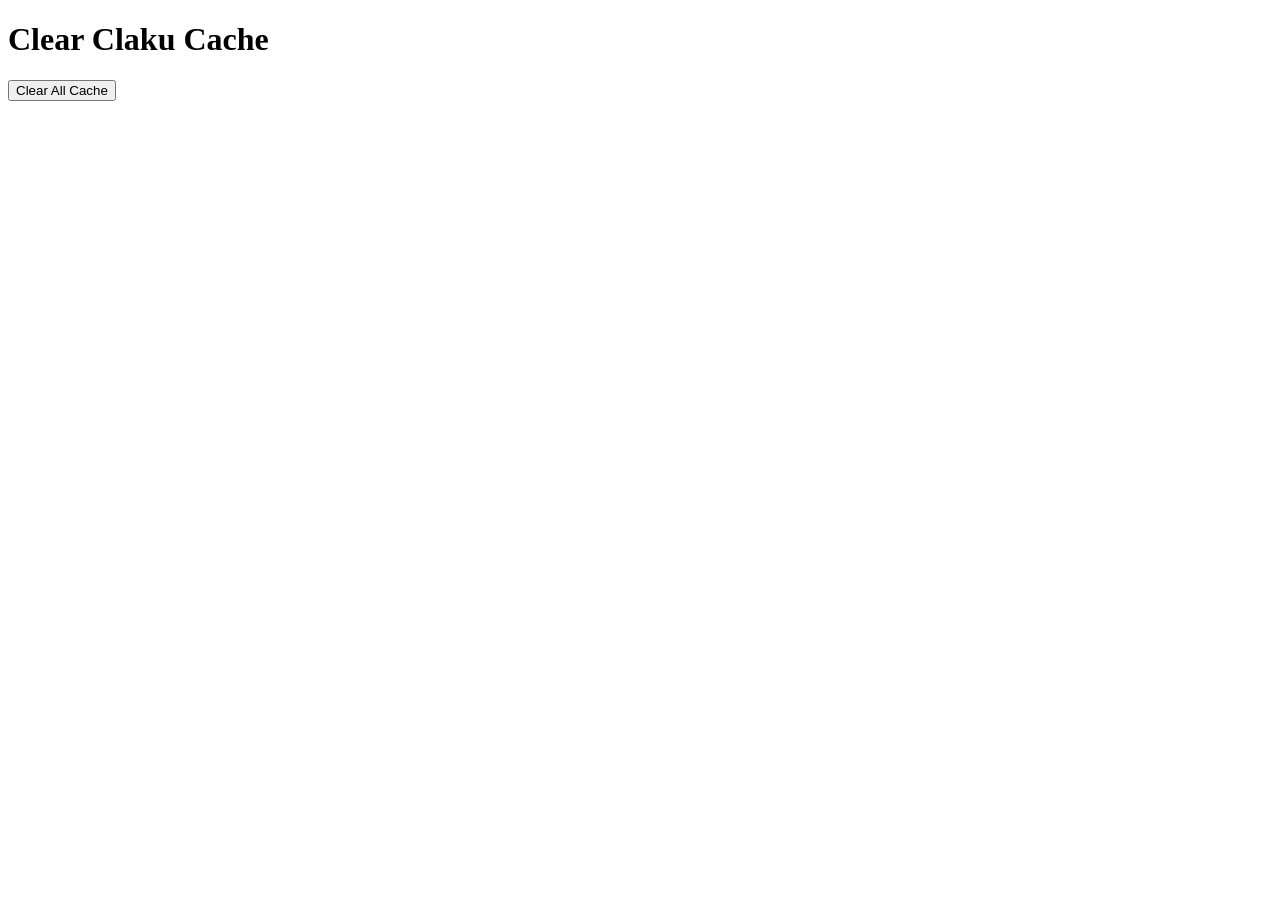
<file: docs/clear-cache.html>
<!DOCTYPE html>
<html>
<head><title>Clear Cache</title></head>
<body>
  <h1>Clear Claku Cache</h1>
  <button onclick="clearCache()">Clear All Cache</button>
  <pre id="output"></pre>
  
  <script>
    function clearCache() {
      localStorage.clear();
      sessionStorage.clear();
      document.getElementById('output').textContent = '✓ Cache cleared!\n\nNow refresh the main dashboard and try pairing again.';
    }
  </script>
</body>
</html>
</file>
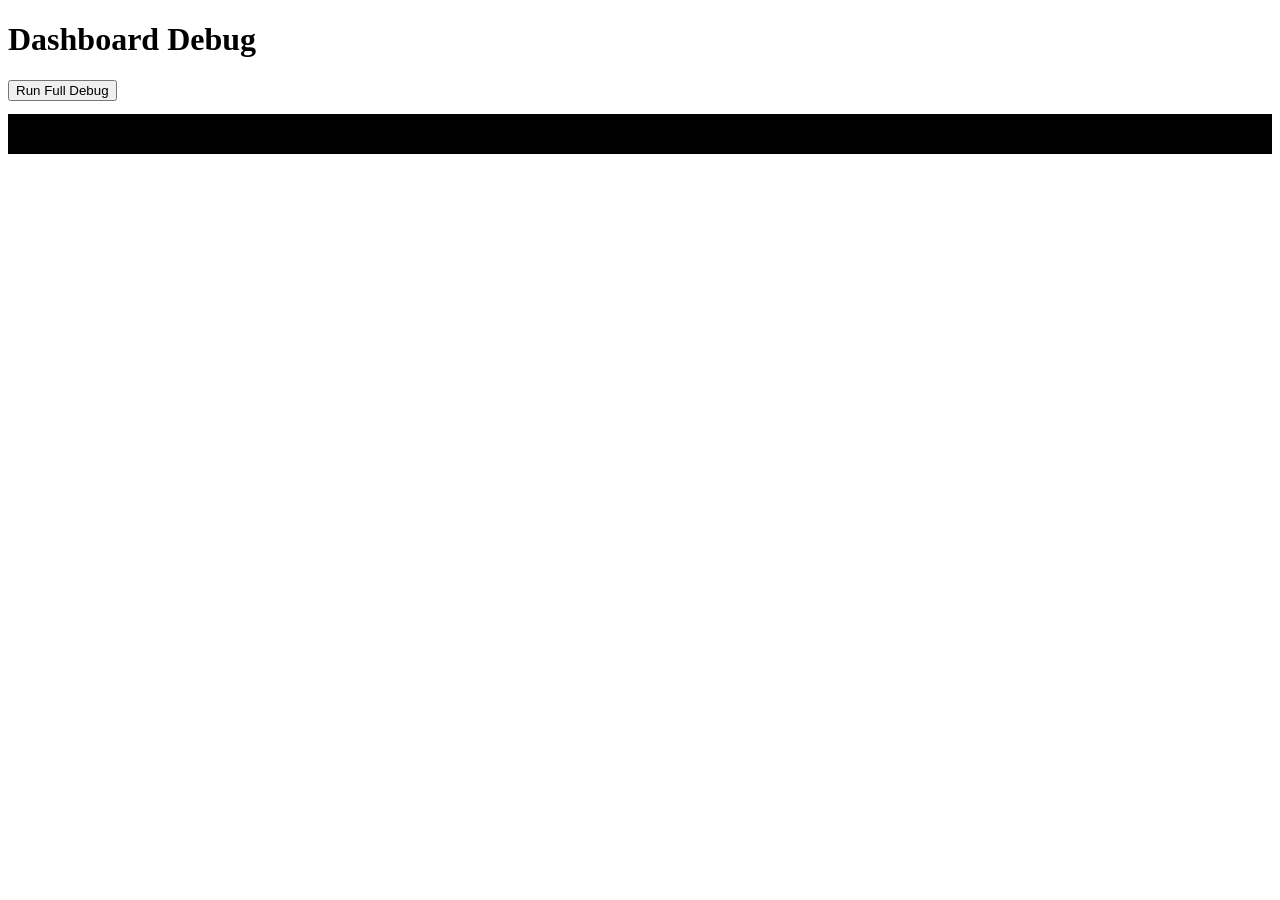
<file: docs/debug-dashboard.html>
<!DOCTYPE html>
<html>
<head><title>Dashboard Debug</title></head>
<body>
  <h1>Dashboard Debug</h1>
  <button onclick="runDebug()">Run Full Debug</button>
  <pre id="output" style="background:#000;color:#0f0;padding:20px;"></pre>
  
  <script>
    const state = {
      currentPairingCode: '666258',
      paired: false
    };
    const seenMsgIds = new Set();
    
    async function runDebug() {
      const out = document.getElementById('output');
      out.textContent = '=== DASHBOARD DEBUG ===\n\n';
      
      // 1. Check state
      out.textContent += '1. State Check:\n';
      out.textContent += `   currentPairingCode: ${state.currentPairingCode}\n`;
      out.textContent += `   paired: ${state.paired}\n`;
      out.textContent += `   Should poll: ${state.currentPairingCode && !state.paired}\n\n`;
      
      // 2. Check Waku connectivity
      out.textContent += '2. Waku Health:\n';
      try {
        const health = await fetch('https://node.claku.xyz/health');
        const h = await health.json();
        out.textContent += `   Status: ${h.nodeHealth}\n\n`;
      } catch (e) {
        out.textContent += `   Error: ${e.message}\n\n`;
      }
      
      // 3. Poll pairing messages
      out.textContent += '3. Polling Pairing Messages:\n';
      try {
        const url = 'https://node.claku.xyz/store/v3/messages?contentTopics=%2Fclaku%2F1%2Fpairing%2Fproto&pageSize=20&includeData=true&ascending=false';
        const resp = await fetch(url, { signal: AbortSignal.timeout(5000) });
        const data = await resp.json();
        
        out.textContent += `   Found ${data.messages?.length || 0} messages\n`;
        
        let foundOurs = false;
        for (const m of (data.messages || [])) {
          const inner = m.message || m;
          if (!inner.payload) continue;
          
          try {
            const msg = JSON.parse(atob(inner.payload));
            
            if (msg.pairing_code === state.currentPairingCode) {
              out.textContent += `\n   ✓ Found our code ${state.currentPairingCode}:\n`;
              out.textContent += `     Type: ${msg.type}\n`;
              out.textContent += `     Agent: ${msg.agent_name}\n`;
              out.textContent += `     msg_id: ${msg.msg_id}\n`;
              
              const id = msg.msg_id || JSON.stringify(msg).slice(0, 64);
              out.textContent += `     Already seen: ${seenMsgIds.has(id)}\n`;
              
              if (!seenMsgIds.has(id)) {
                out.textContent += `     Type match: ${msg.type === 'pairing_accept'}\n`;
                out.textContent += `     Code match: ${msg.pairing_code === state.currentPairingCode}\n`;
                out.textContent += `     SHOULD ROUTE: ${msg.type === 'pairing_accept' && msg.pairing_code === state.currentPairingCode}\n`;
                foundOurs = true;
              }
            }
          } catch (e) {}
        }
        
        if (!foundOurs) {
          out.textContent += `\n   ✗ Code ${state.currentPairingCode} not found or already seen\n`;
        }
        
      } catch (e) {
        out.textContent += `   Error: ${e.message}\n`;
      }
    }
  </script>
</body>
</html>
</file>
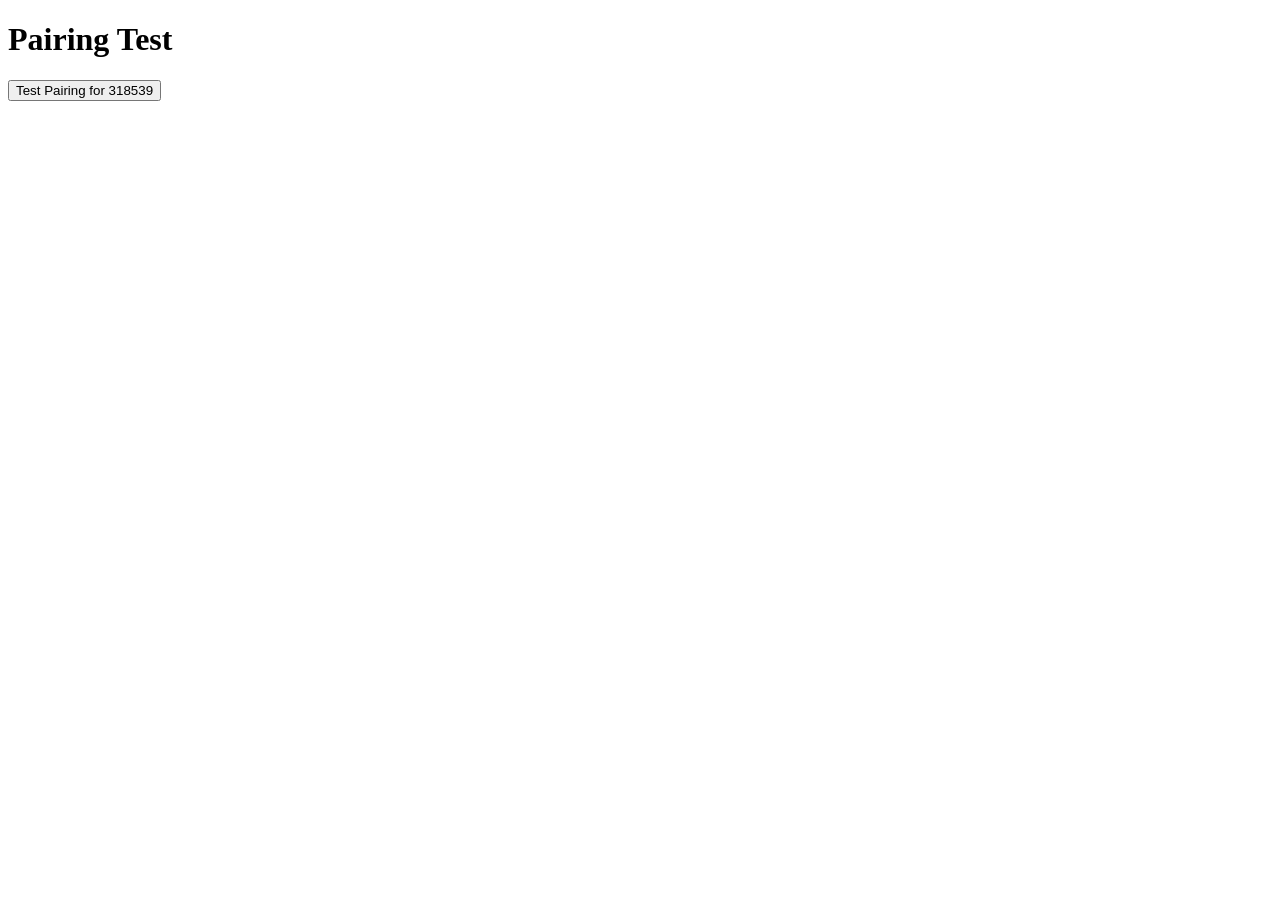
<file: docs/test-pairing.html>
<!DOCTYPE html>
<html>
<head>
  <title>Pairing Test</title>
</head>
<body>
  <h1>Pairing Test</h1>
  <button onclick="testPairing()">Test Pairing for 318539</button>
  <pre id="output"></pre>
  
  <script>
    async function testPairing() {
      const output = document.getElementById('output');
      output.textContent = 'Testing...\n';
      
      try {
        const url = 'https://node.claku.xyz/store/v3/messages?contentTopics=%2Fclaku%2F1%2Fpairing%2Fproto&pageSize=20&includeData=true&ascending=false';
        const resp = await fetch(url);
        const data = await resp.json();
        
        output.textContent += `Found ${data.messages?.length || 0} messages\n\n`;
        
        for (const m of (data.messages || [])) {
          const inner = m.message || m;
          if (!inner.payload) continue;
          
          try {
            const msg = JSON.parse(atob(inner.payload));
            if (msg.pairing_code === '318539' && msg.type === 'pairing_accept') {
              output.textContent += '✓ FOUND CODE 318539!\n';
              output.textContent += JSON.stringify(msg, null, 2);
              return;
            }
          } catch (e) {}
        }
        
        output.textContent += '✗ Code 318539 not found';
      } catch (e) {
        output.textContent += 'Error: ' + e.message;
      }
    }
  </script>
</body>
</html>
</file>
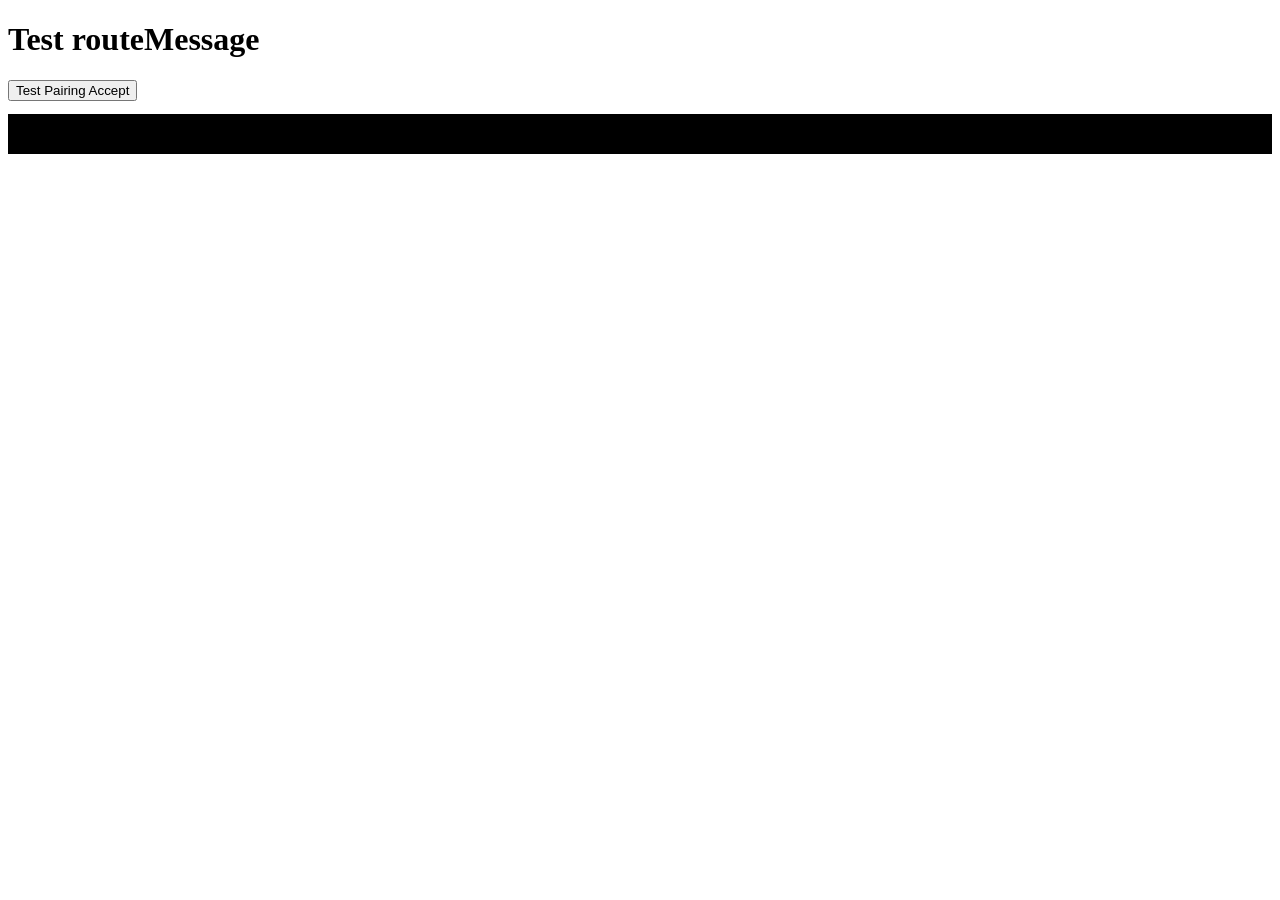
<file: docs/test-route.html>
<!DOCTYPE html>
<html>
<head><title>Route Test</title></head>
<body>
  <h1>Test routeMessage</h1>
  <button onclick="testRoute()">Test Pairing Accept</button>
  <pre id="output" style="background:#000;color:#0f0;padding:20px;"></pre>
  
  <script>
    const state = {
      currentPairingCode: '666258',
      paired: false,
      pairedAgentPubkey: null,
      pairedAgentName: null
    };
    
    function testRoute() {
      const out = document.getElementById('output');
      out.textContent = 'Testing routeMessage...\n\n';
      
      const msg = {
        "type": "pairing_accept",
        "pairing_code": "666258",
        "agent_name": "lavanda",
        "agent_pubkey": "75582ae8bf3d14e66cf1d2ce4c7c477c4324052cb1212074cee826362edf99b8",
        "owner_name": "opde",
        "ts": 1773680198,
        "msg_id": "pairing-1773680198-666258"
      };
      
      out.textContent += 'Message:\n' + JSON.stringify(msg, null, 2) + '\n\n';
      
      // Simulate routeMessage
      out.textContent += 'Checking conditions:\n';
      out.textContent += `  msg.type === 'pairing_accept': ${msg.type === 'pairing_accept'}\n`;
      out.textContent += `  msg.pairing_code === state.currentPairingCode: ${msg.pairing_code === state.currentPairingCode}\n`;
      out.textContent += `  Should call handlePairingSuccess: ${msg.type === 'pairing_accept' && msg.pairing_code === state.currentPairingCode}\n\n`;
      
      if (msg.type === 'pairing_accept' && msg.pairing_code === state.currentPairingCode) {
        out.textContent += 'Calling handlePairingSuccess...\n';
        
        // Simulate handlePairingSuccess
        state.paired = true;
        state.pairedAgentPubkey = msg.agent_pubkey;
        state.pairedAgentName = msg.agent_name;
        
        out.textContent += `\n✓ SUCCESS!\n`;
        out.textContent += `  state.paired: ${state.paired}\n`;
        out.textContent += `  state.pairedAgentName: ${state.pairedAgentName}\n`;
        out.textContent += `  state.pairedAgentPubkey: ${state.pairedAgentPubkey.slice(0,16)}...\n`;
      } else {
        out.textContent += '✗ FAILED - conditions not met\n';
      }
    }
  </script>
</body>
</html>
</file>
